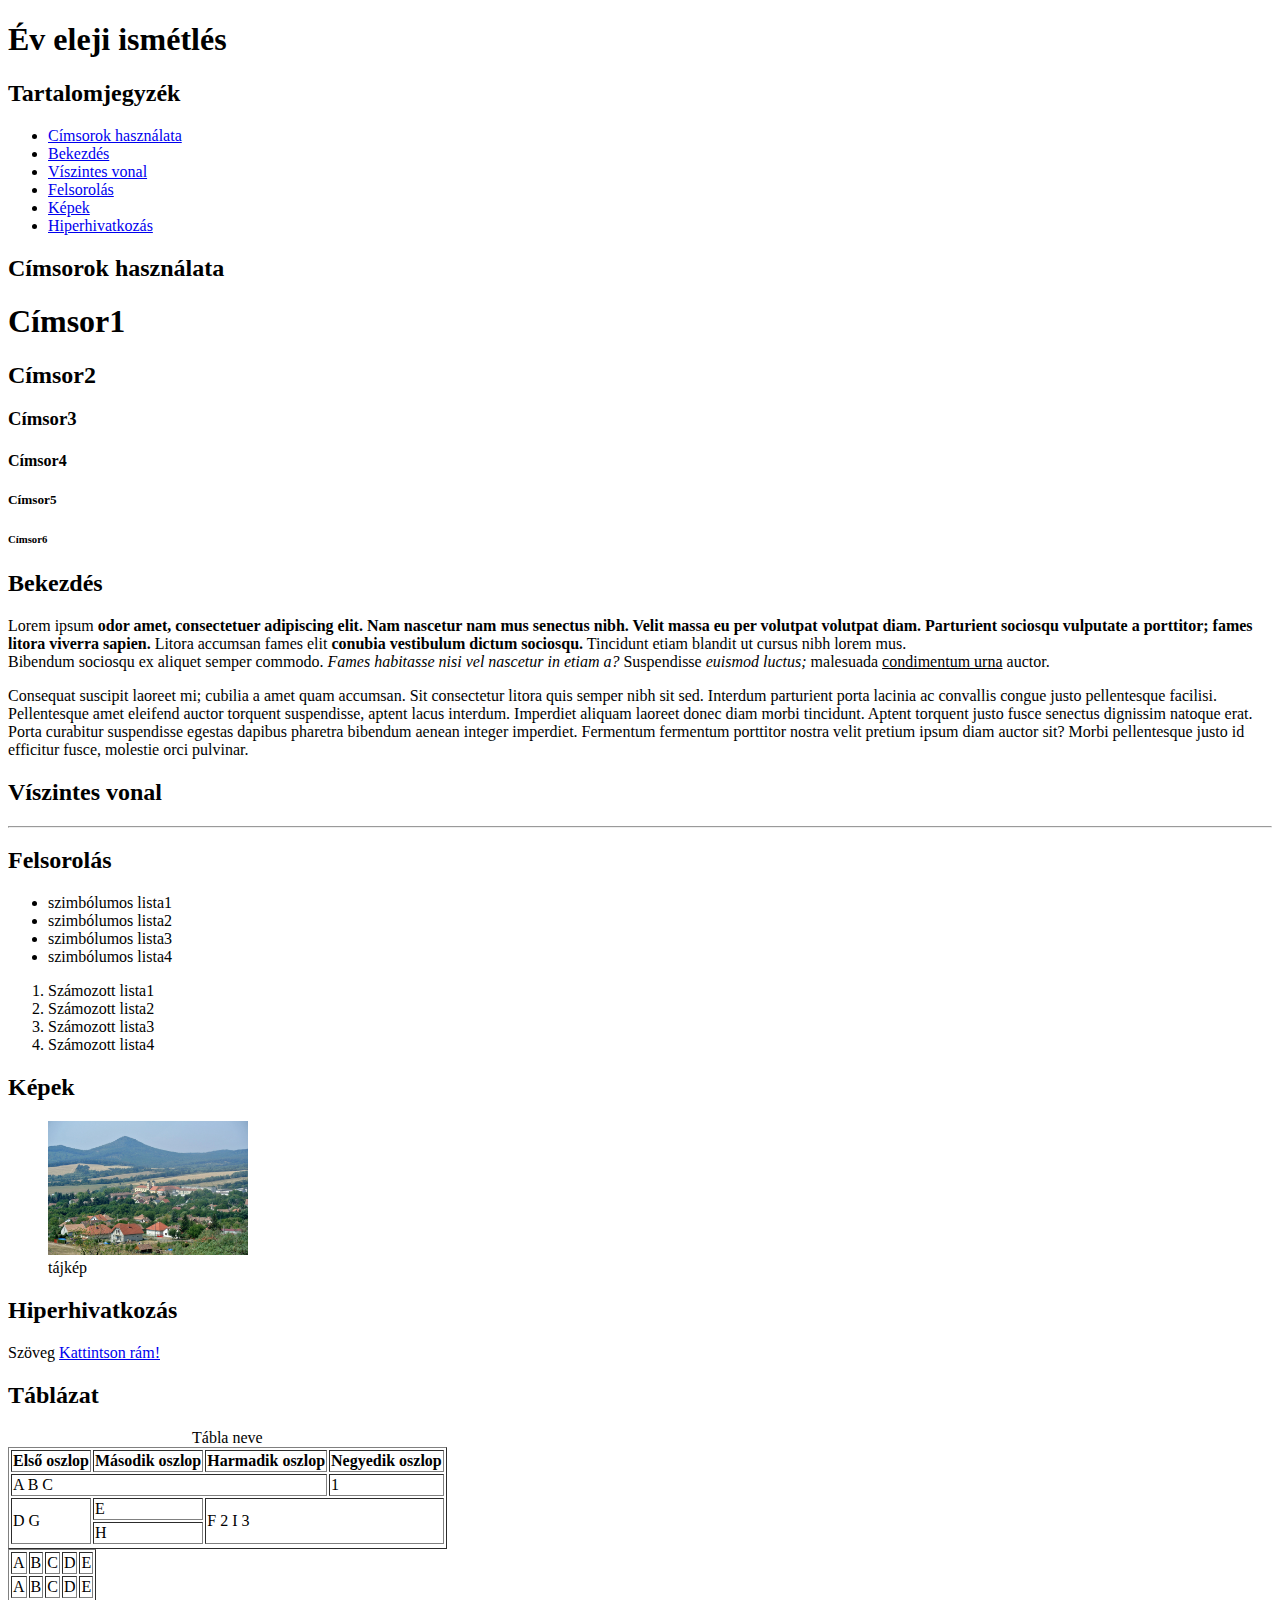
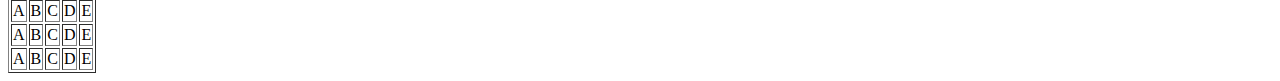
<file: html/index.html>
<!DOCTYPE html>
<html lang="hu">
	<head>
		<title>Ismétlés</title>
		<meta charset="utf-8"/>
	</head>
	<body>
		<h1>Év eleji ismétlés</h1>
		
		<h2>Tartalomjegyzék</h2>
		
		<ul>
			<li><a href="#cimsor">Címsorok használata</a></li>
			<li><a href="#bekezd">Bekezdés</a></li>
			<li><a href="#hr">Víszintes vonal</a></li>
			<li><a href="#fels">Felsorolás</a></li>
			<li><a href="#img">Képek</a></li>
			<li><a href="#hiperhiv">Hiperhivatkozás</a></li>
		</ul>
		
		<h2 id="cimsor">Címsorok használata</h2>
	
		<h1>Címsor1</h1>
		<h2>Címsor2</h2>
		<h3>Címsor3</h3>
		<h4>Címsor4</h4>
		<h5>Címsor5</h5>
		<h6>Címsor6</h6>
		
		<h2 id="bekezd">Bekezdés</h2>
		
		<p>Lorem ipsum <b>odor amet, consectetuer adipiscing elit. Nam nascetur nam mus senectus nibh. Velit massa eu per volutpat volutpat diam. Parturient sociosqu vulputate a porttitor; fames litora viverra sapien.</b> Litora accumsan fames elit <strong>conubia vestibulum dictum sociosqu.</strong> Tincidunt etiam blandit ut cursus nibh lorem mus. <br>Bibendum sociosqu ex aliquet semper commodo. <i>Fames habitasse nisi vel nascetur in etiam a?</i> Suspendisse <em>euismod luctus;</em> malesuada <u>condimentum urna</u> auctor.</p>
		
		<p>
		<span>Consequat suscipit laoreet mi;</span> cubilia a amet quam accumsan. Sit consectetur litora quis semper nibh sit sed. Interdum parturient porta lacinia ac convallis congue justo pellentesque facilisi. Pellentesque amet eleifend auctor torquent suspendisse, aptent lacus interdum. Imperdiet aliquam laoreet donec diam morbi tincidunt. Aptent torquent justo fusce senectus dignissim natoque erat. Porta curabitur suspendisse egestas dapibus pharetra bibendum aenean integer imperdiet. Fermentum fermentum porttitor nostra velit pretium ipsum diam auctor sit? Morbi pellentesque justo id efficitur fusce, molestie orci pulvinar.</p>
		
		<h2 id="hr">Víszintes vonal</h2>
		
		<hr/>
		
		
		<h2 id="fels">Felsorolás</h2>
		
		<ul>
			<li>szimbólumos lista1</li>
			<li>szimbólumos lista2</li>
			<li>szimbólumos lista3</li>
			<li>szimbólumos lista4</li>
	
		</ul>
		<ol>
			<li>Számozott lista1</li>
			<li>Számozott lista2</li>
			<li>Számozott lista3</li>
			<li>Számozott lista4</li>
		</ol>
		
		<h2 id="img">Képek</h2>
		
		<figure>
		<a href="kepek/taj1.png">
			<img src="kepek/taj1.png" alt="taj1.png" title="tájkép 1" width="200"/>
		</a>
		<figcaption>tájkép</figcaption>
		</figure>
		
		<h2 id="hiperhiv">Hiperhivatkozás</h2>
		
		<p>
		Szöveg
			<a href="kepek/taj1.png" target="_blank">Kattintson rám!</a>
		</p>
		
		<h2>Táblázat</h2>
		
		<table border="1">
		<caption>Tábla neve</caption>
		<thead>
			<tr>
				<th>Első oszlop</th>
				<th>Második oszlop</th>
				<th>Harmadik oszlop</th>
				<th>Negyedik oszlop</th>
			</tr>
		</thead>
		<tbody>
			<tr>
				<td colspan="3"> 
				A
				B
				C
				<td>
				1
				</td>
			</tr>
			<tr>
				<td rowspan="2">
				D G
				</td>
				<td>
				E
				</td>
				<td colspan="2" rowspan="2">
				F
				2
				I
				3
				</td>
			</tr>
			<tr>
				<td>
				H
				</td>
			</tr>
			<tr>
				
			</tr>
		</table>
		
		<table border="1">
			<tr>
				<td>A</td>
				<td>B</td>
				<td>C</td>
				<td>D</td>
				<td>E</td>
			</tr>
			<tr>
				<td>A</td>
				<td>B</td>
				<td>C</td>
				<td>D</td>
				<td>E</td>
			</tr>
			<tr>
				<td>A</td>
				<td>B</td>
				<td>C</td>
				<td>D</td>
				<td>E</td>
			</tr>
			<tr>
				<td>A</td>
				<td>B</td>
				<td>C</td>
				<td>D</td>
				<td>E</td>
			</tr>
			<tr>
				<td>A</td>
				<td>B</td>
				<td>C</td>
				<td>D</td>
				<td>E</td>
			</tr>
		<tbody>
		</table>
	</body>
</html>
</file>
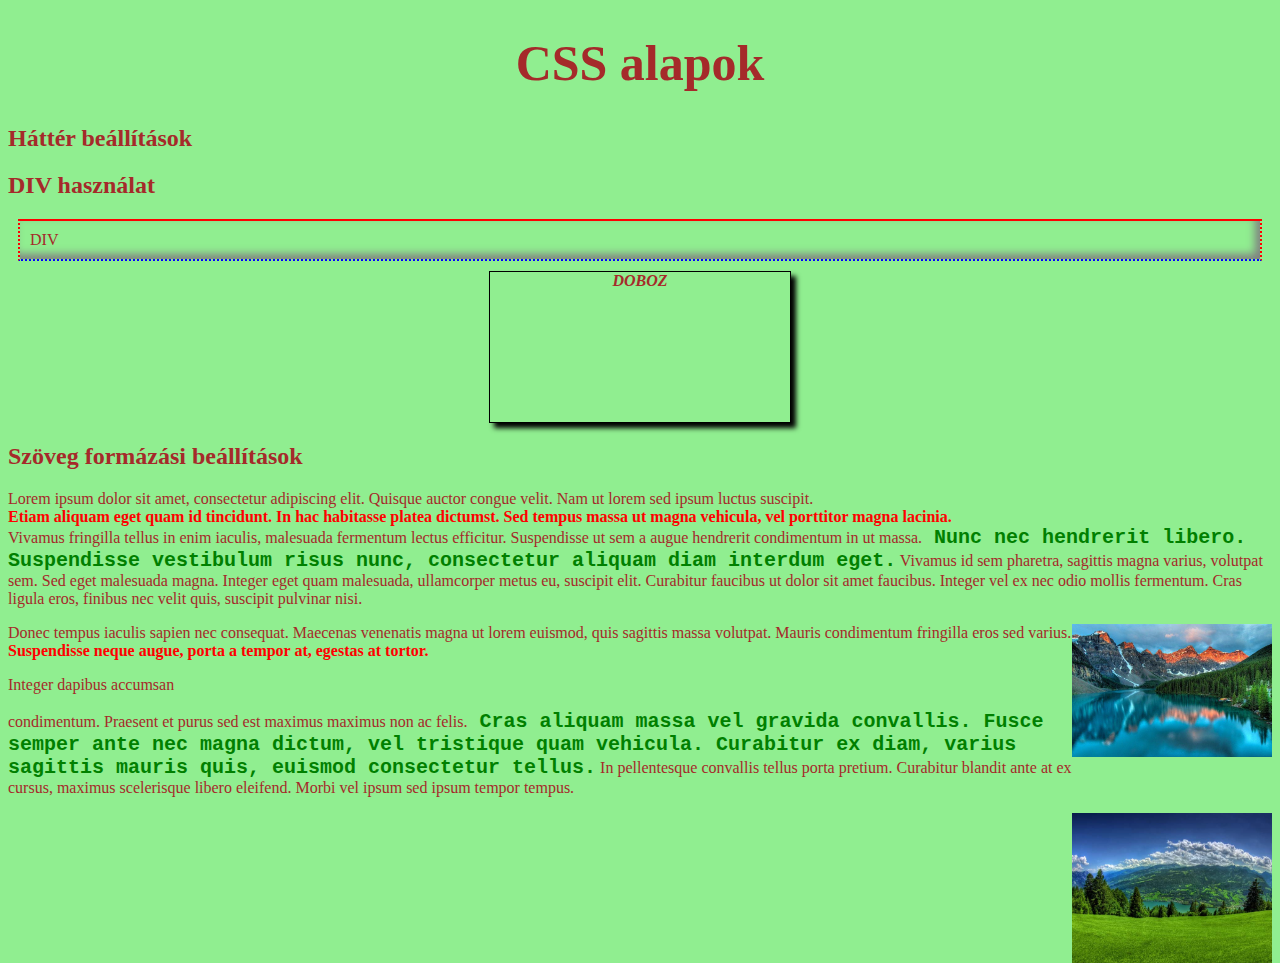
<file: css/alapok/index.html>
<!DOCTYPE html>
<html lang="hu">
	<head>
		<meta charset="utf-8">
		<title>CSS alapok</title>
		<link rel="stylesheet" href="style.css"/>
	</head>
	<body>
		<h1>CSS alapok</h1>
		<h2>Háttér beállítások</h2>
		<h2>DIV használat</h2>
		<div id="div">
		DIV
		</div>
		<div id="doboz">
			DOBOZ
		</div>
		<h2>Szöveg formázási beállítások</h2>
		<p>
		<div>Lorem ipsum dolor sit amet, consectetur adipiscing elit. Quisque auctor congue velit. Nam ut lorem sed ipsum luctus suscipit.<span class="alma"> Etiam aliquam eget quam id tincidunt. In hac habitasse platea dictumst. Sed tempus massa ut magna vehicula, vel porttitor magna lacinia.</span> Vivamus fringilla tellus in enim iaculis, malesuada fermentum lectus efficitur. Suspendisse ut sem a augue hendrerit condimentum in ut massa.<span class="korte"> Nunc nec hendrerit libero. Suspendisse vestibulum risus nunc, consectetur aliquam diam interdum eget.</span> Vivamus id sem pharetra, sagittis magna varius, volutpat sem. Sed eget malesuada magna. Integer eget quam malesuada, ullamcorper metus eu, suscipit elit. Curabitur faucibus ut dolor sit amet faucibus. Integer vel ex nec odio mollis fermentum. Cras ligula eros, finibus nec velit quis, suscipit pulvinar nisi.</div>
		</p>
		<img src="kepek/tajkep1.jpg">
		<div>
			<p>Donec tempus iaculis sapien nec consequat. Maecenas venenatis magna ut lorem euismod, quis sagittis massa volutpat. Mauris condimentum fringilla eros sed varius.<span class="alma"> Suspendisse neque augue, porta a tempor at, egestas at tortor.<p class="belso"> Integer dapibus accumsan</p> condimentum.</span> Praesent et purus sed est maximus maximus non ac felis.<span class="korte"> Cras aliquam massa vel gravida convallis. Fusce semper ante nec magna dictum, vel tristique quam vehicula. Curabitur ex diam, varius sagittis mauris quis, euismod consectetur tellus.</span> In pellentesque convallis tellus porta pretium. Curabitur blandit ante at ex cursus, maximus scelerisque libero eleifend. Morbi vel ipsum sed ipsum tempor tempus.</p>
			<img src="kepek/tajkep2.jpg">
		</div>
	</body>
</html>
</file>
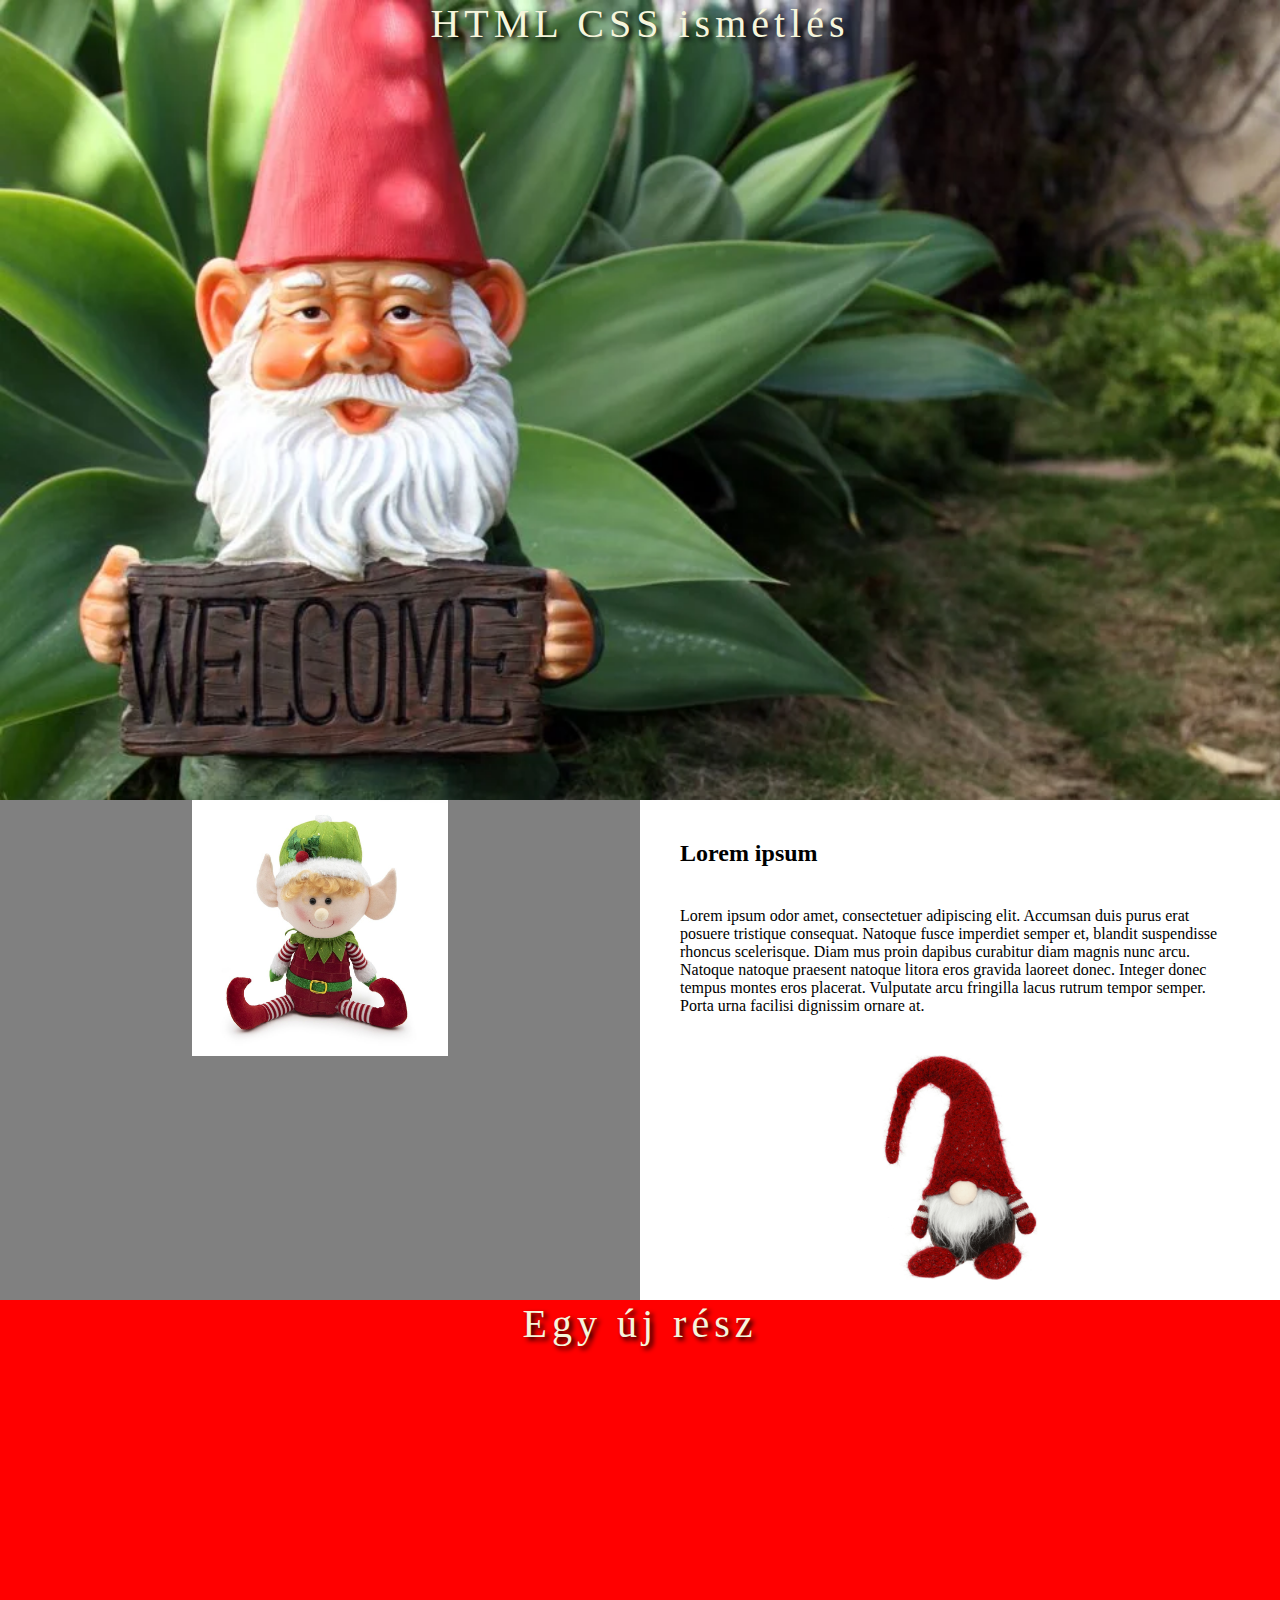
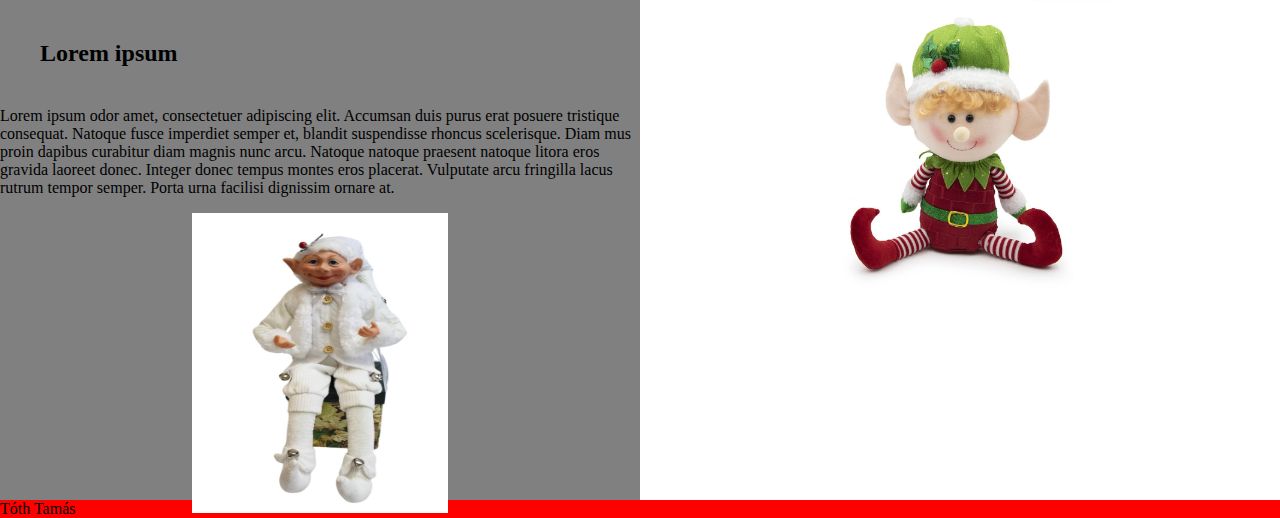
<file: css/css gyakorlás/1/enyem/index.html>
<!DOCTYPE html>
<html lang="hu">
	<head>
		<title>Css gyakorlás</title>
		<meta charset="UTF-8">
		<link rel="stylesheet" href="style.css"> 
	</head>
	<body>
		<div>
			<div class="header">
				<p>HTML CSS ismétlés</p>
			</div>
			<div>
				<div class="mano1">
					<img src="kepek\kicsi_mano1.jpg" alt="egy kis manó">
				</div>
				<div class="mano2">
					<h2>Lorem ipsum</h2>
					<p>Lorem ipsum odor amet, consectetuer adipiscing elit. Accumsan duis purus erat posuere tristique consequat. Natoque fusce imperdiet semper et, blandit suspendisse rhoncus scelerisque. Diam mus proin dapibus curabitur diam magnis nunc arcu. Natoque natoque praesent natoque litora eros gravida laoreet donec. Integer donec tempus montes eros placerat. Vulputate arcu fringilla lacus rutrum tempor semper. Porta urna facilisi dignissim ornare at.
					</p>
					<img src="kepek\kicsi_mano2.jpg" alt="egy másik kis manó">
				</div>
			</div>
		</div>
		<div class="header">
				<p>Egy új rész</p>
			</div>
			<div>
				<div class="mano2">
					<img src="kepek\kicsi_mano1.jpg" alt="egy kis manó">
				</div>
				<div class="mano1">
					<h2>Lorem ipsum</h2>
					<p>Lorem ipsum odor amet, consectetuer adipiscing elit. Accumsan duis purus erat posuere tristique consequat. Natoque fusce imperdiet semper et, blandit suspendisse rhoncus scelerisque. Diam mus proin dapibus curabitur diam magnis nunc arcu. Natoque natoque praesent natoque litora eros gravida laoreet donec. Integer donec tempus montes eros placerat. Vulputate arcu fringilla lacus rutrum tempor semper. Porta urna facilisi dignissim ornare at.
					</p>
					<img src="kepek\mano3.jpg" alt="egy HARMADIK kis manó" id="mano3">
				</div>
				
		<footer> 
			Tóth Tamás
		</footer>
           
	</body>
</html>
</file>
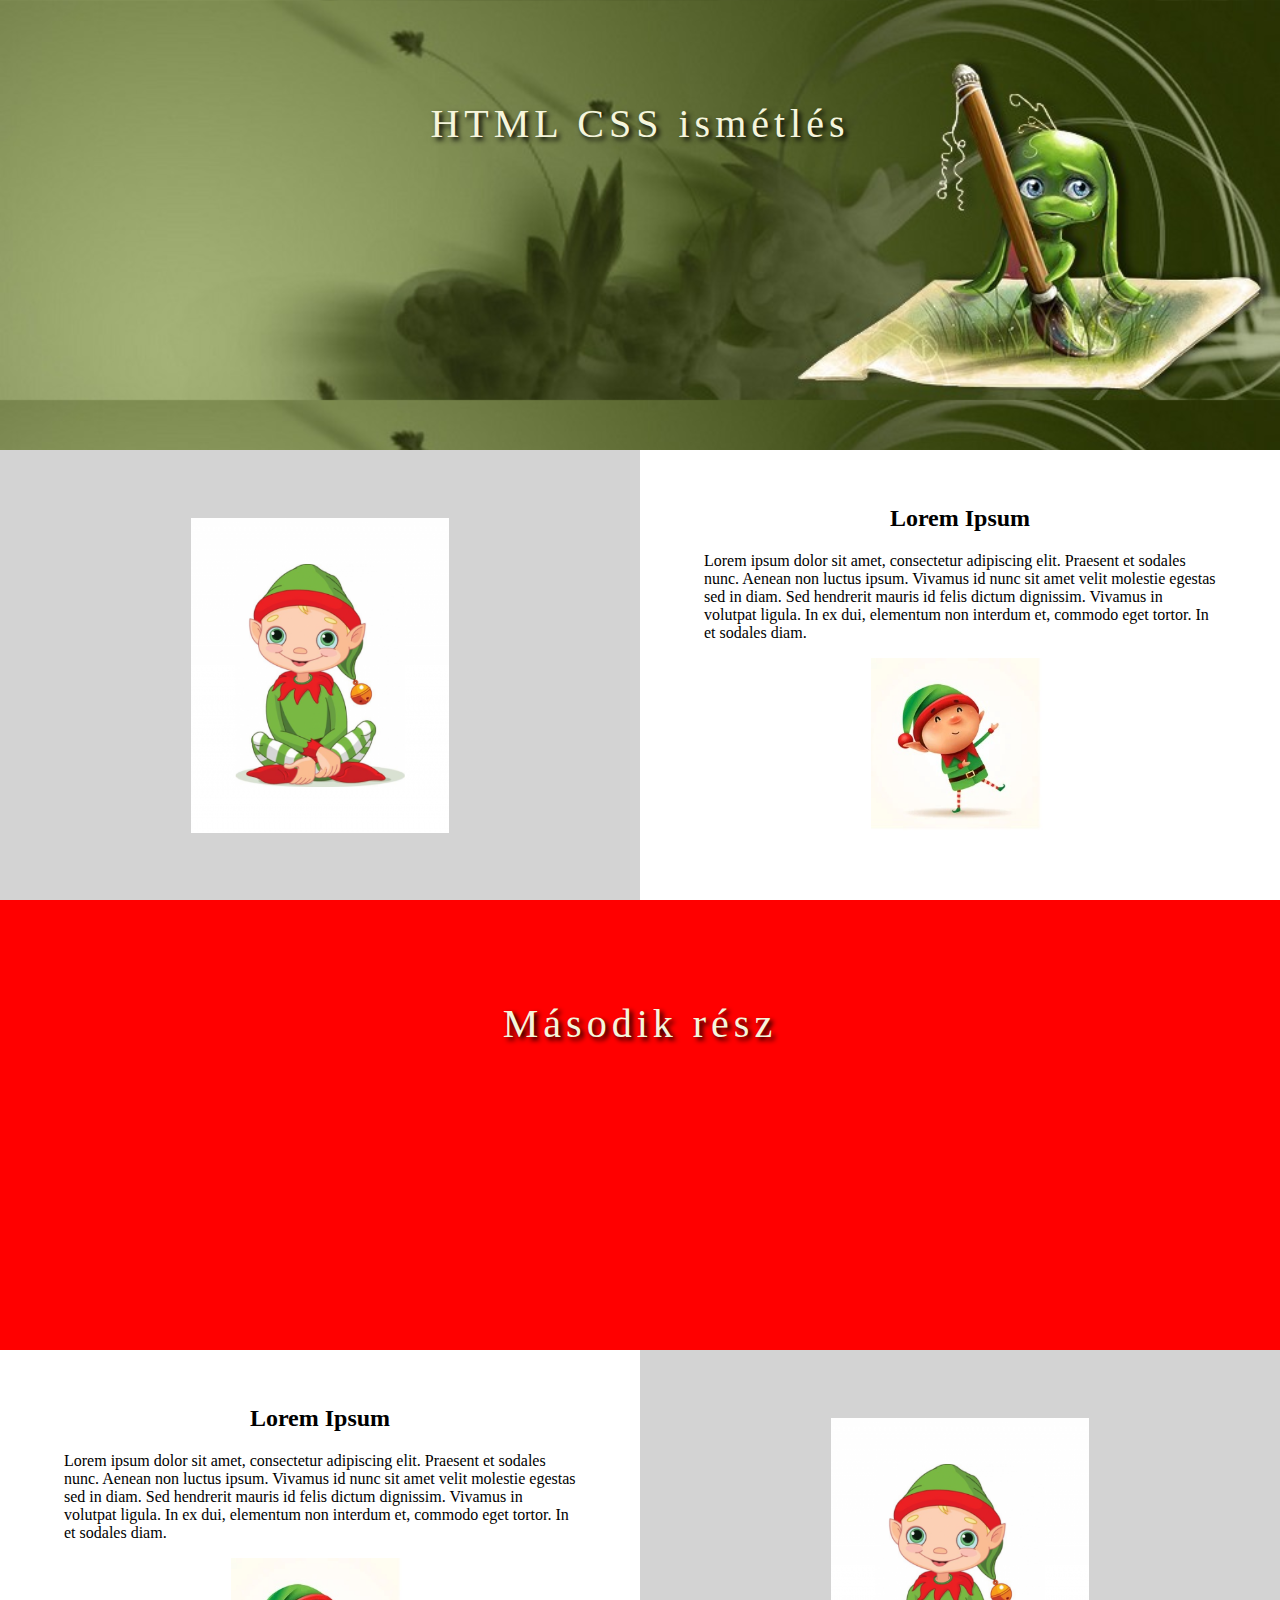
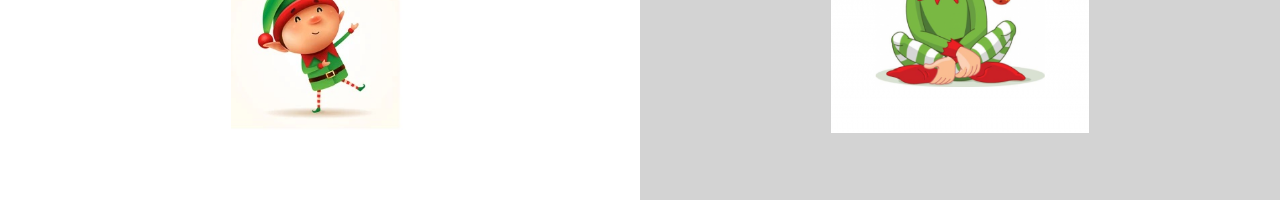
<file: css/css gyakorlás/1/kozosrol/index.html>
<!DOCTYPE html>
<html lang="hu">
    <head>
        <meta charset="UTF-8">
		<link rel="stylesheet" href="style.css">
		<title>Css gyakorlás</title>
	</head>
	<body>
		<div>
			<div class="header hatter1">
				<p>HTML CSS ismétlés</p>
			</div>
			<div class="masodik_blokk">
				<div class="feher-hatteres bal">
					<img src="kepek/mano.png" alt="mano" title="mano">
				</div>
				<div class="szoveg-kep jobb">
					<div class="szoveg-kep-belso">
						<h2>Lorem Ipsum</h2>
						<p>Lorem ipsum dolor sit amet, consectetur adipiscing elit. Praesent et sodales nunc. Aenean non luctus ipsum. Vivamus id nunc sit amet velit molestie egestas sed in diam. Sed hendrerit mauris id felis dictum dignissim. Vivamus in volutpat ligula. In ex dui, elementum non interdum et, commodo eget tortor. In et sodales diam.
						</p>
						<img src="kepek/mano2.jpg">
					</div>
				</div>				
			</div>
		</div>
		
		<div>
			<div class="header hatter2">
				<p>Második rész</p>
			</div>
			<div class="masodik_blokk">
				<div class="feher-hatteres jobb">
					<img src="kepek/mano.png" alt="mano" title="mano">
				</div>
				<div class="szoveg-kep bal">
					<div class="szoveg-kep-belso">
						<h2>Lorem Ipsum</h2>
						<p>Lorem ipsum dolor sit amet, consectetur adipiscing elit. Praesent et sodales nunc. Aenean non luctus ipsum. Vivamus id nunc sit amet velit molestie egestas sed in diam. Sed hendrerit mauris id felis dictum dignissim. Vivamus in volutpat ligula. In ex dui, elementum non interdum et, commodo eget tortor. In et sodales diam.
						</p>
						<img src="kepek/mano2.jpg">
					</div>
				</div>				
			</div>
		</div>
		

		
		
	</body>
</html>
</file>
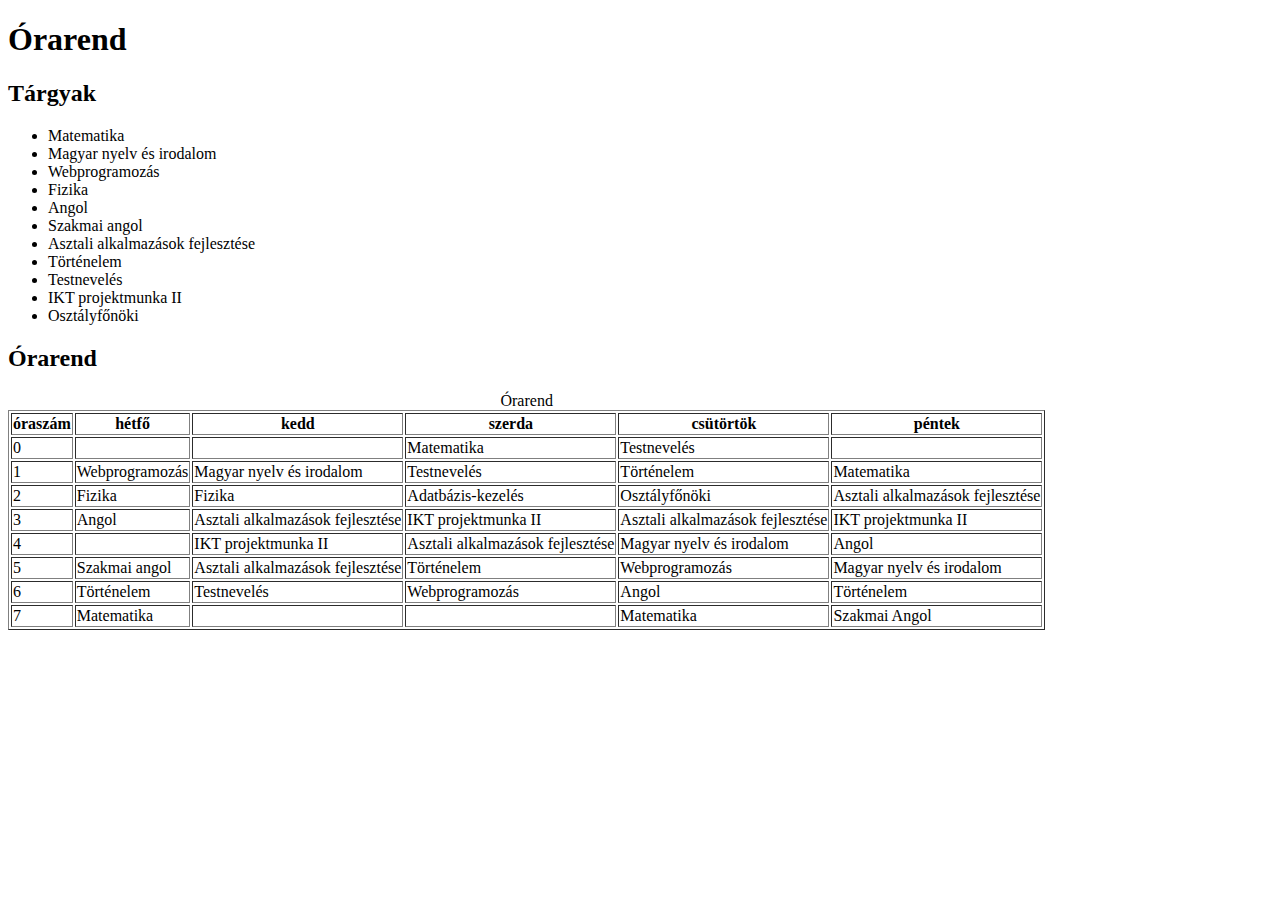
<file: html/orarend.html>
<!DOCTYPE html>
<html lang="hu">
	<head>
		<title>Ismétlés</title>
		<meta charset="utf-8"/>
	</head>
	<body>
	<h1>Órarend</h1>
	
	<h2>Tárgyak</h2>
	<ul>
		<li>Matematika</li>
		<li>Magyar nyelv és irodalom</li>
		<li>Webprogramozás</li>
		<li>Fizika</li>
		<li>Angol</li>
		<li>Szakmai angol</li>
		<li>Asztali alkalmazások fejlesztése</li>
		<li>Történelem</li>
		<li>Testnevelés</li>
		<li>IKT projektmunka II</li>
		<li>Osztályfőnöki</li>
	</ul>
	
	<h2>Órarend</h2>
	<table border="1">
	<caption>Órarend</caption>
	<thead>
	<tr>
		<th>óraszám</th>
		<th>hétfő</th>
		<th>kedd</th>
		<th>szerda</th>
		<th>csütörtök</th>
		<th>péntek</th>
	</tr>
	</thead>
	<tbody>
	<tr>
		<td>0</td>
		<td></td>
		<td></td>
		<td>Matematika</td>
		<td>Testnevelés</td>
		<td></td>
	</tr>
	<tr>
		<td>1</td>
		<td>Webprogramozás</td>
		<td>Magyar nyelv és irodalom</td>
		<td>Testnevelés</td>
		<td>Történelem</td>
		<td>Matematika</td>
	</tr>
	<tr>
		<td>2</td>
		<td>Fizika</td>
		<td>Fizika</td>
		<td>Adatbázis-kezelés</td>
		<td>Osztályfőnöki</td>
		<td>Asztali alkalmazások fejlesztése</td>
	</tr>
	<tr>
		<td>3</td>
		<td>Angol</td>
		<td>Asztali alkalmazások fejlesztése</td>
		<td>IKT projektmunka II</td>
		<td>Asztali alkalmazások fejlesztése</td>
		<td>IKT projektmunka II</td>
	</tr>
	<tr>
		<td>4</td>
		<td></td>
		<td>IKT projektmunka II</td>
		<td>Asztali alkalmazások fejlesztése</td>
		<td>Magyar nyelv és irodalom</td>
		<td>Angol</td>
	</tr>
	<tr>
		<td>5</td>
		<td>Szakmai angol</td>
		<td>Asztali alkalmazások fejlesztése</td>
		<td>Történelem</td>
		<td>Webprogramozás</td>
		<td>Magyar nyelv és irodalom</td>
	</tr>
	<tr>
		<td>6</td>
		<td>Történelem</td>
		<td>Testnevelés</td>
		<td>Webprogramozás</td>
		<td>Angol</td>
		<td>Történelem</td>
	</tr>
	<tr>
		<td>7</td>
		<td>Matematika</td>
		<td></td>
		<td></td>
		<td>Matematika</td>
		<td>Szakmai Angol</td>
	</tr>
	</tbody>
	</table>
	</body>
</html>
</file>
<file: css/alapok/style.css>
body{
	background-color: lightgreen;
	color: brown;
}

h1{
	text-align: center;
	font-size: 50px;
	font-family: cursive;
}

#div{
	/*border: 1px solid black;*/
	border-width:2px;
	border-style:dotted;
	border-top-style:solid;
	border-color:red;
	border-bottom-color:blue;
	
	padding: 10px;
	/*padding: 5px 10px;*/
	/*padding: 10px 15px 5px;*/
	/*padding: 10px 9px 8px 7px;*/
	
	margin: 10px;
	
	box-shadow: inset -5px -5px 8px gray;
}

#doboz {
	width: 300px;
	height: 150px;
	border: 1px solid black;
	box-shadow: 5px 5px 5px black;
	margin: 0px 0px 0px 10px;
	font-style: italic;
	font-weight: bold;
	text-align: center;
	margin: auto;
}

.alma{
	color:red;
	/* font-weight:bold; */
}

.korte{
	color:green;
	/* font-weight:bold; */
	
}

img	{
	width:200px;
	float: right;
}

.alma, .korte{
	font-weight:bold;
}

div .korte{
	font-size:20px;
}

div>.korte {
	font-family:courier;
	/* display: block; */
}

div>.alma {
	display:block;
}

.belso {
	display:inherit;
}

/* display: inline, block, inherit, none, initial, inline-block*/














/*
color, opacity, background*, border*, 
box-shadow, box-sizing, margin*, padding*, overflow, display, float, z-index, rel,
width*, height*, top, bottom, left, right, position, line-height, text-align, verticalalign, textjustify, texttransform, font, font-family, font-size, font-style, textdecoration, list-style*, cursor, letter-spacing, viewport, white-space), és ezek segítségével képes elvégezni a megfelelő formázási műveleteket (a *-gal jelölt elemek 
több jellemzőt tartalmaznak, pl. margin-left, margin-right
*/
</file>
<file: css/css gyakorlás/1/enyem/style.css>
body {
	background-color: red;
	margin: 0px;
}

.header {
	background-image: url("kepek/kerti_torpe_header.jpg");
	height: 800px;
	background-size: contain;
	background-size: cover;
	background-attachment: fixed;
}

.header2 {
	background-image: url("kepek/mano_header_2.jpg");
	height: 800px;
	background-size: contain;
	background-size: cover;
	background-attachment: fixed;
}

.header p {
	margin: 0px;
	text-align: center;
	font-size: 40px;
	color: beige;
	text-shadow: 3px 3px 5px black;
	letter-spacing: 5px;
}

.mano1 {
	background-color: grey; 
	width: 50%;
	height: 500px;
	display: inline-block;
	float: left;
}

.mano1 img {
	width: 40%;
	margin: auto;
	display: block;
}

.mano2 {
	background-color: white; 
	width: 50%;
	display: inline-block;
	float: right;
	height: 500px;
}

.mano2 img {
	width: 300px;
	margin: auto;
	display: block;
}

.mano2 p, h2 {
	margin: 40px;
}

#mano3 {
	height: 60%;
	margin: auto;
	display: block;
}

/* szinek: */

/* color rgb(0,0,0); */
/* 1 Byte = 8 bit 00000000 */
/* R: 8 bit G: 8 bit B: 8 bit */

/* hexidecimalis: 0,1,2,3,4,5,6,7,8,9,A,B,C,D,E,F */
</file>
<file: css/css gyakorlás/1/kozosrol/style.css>
body{
	background-color:red;
	margin: 0px;
}

.header{
	height:450px;
	/* background-repeat:no-repeat; */ /*(no-)repeat - (nem) ismétli a képet*/
	background-size: contain; /*szélességét*/
	/* background-size: cover; */ /*maggasságát*/
	background-attachment: fixed;
}

.hatter1{
	background-image: url("kepek/fejlec.jpg");	
}
.hatter2{
	background-image: url("kepek/fejlec2.jpg");
}

.header p{
	margin: 0px;
	text-align:center;
	font-size: 40px;
	color: beige;
	text-shadow: 3px 3px 5px black;
	letter-spacing: 5px;
	padding-top: 100px;
}


.masodik_blokk{
	height:450px;
}


.feher-hatteres{
	background-color:lightgray;
	width: 50%;
	height: 100%;
	text-align: center;
}
.szoveg-kep{
	background-color:white;
	width: 50%;
	height: 100%;
	
}

.feher-hatteres img{
	/*width: 30%;	*/
	height: 70%;
	position: relative;
	top: 15%; 
}

.szoveg-kep-belso{
	/* .szoveg-kep-belso */
	width: 80%;
	height: 80%;
	margin: auto;
	position:relative;
	top: 10%;
	padding: 10px;
	text-align: center;
}

.szoveg-kep-belso img{
	height: 50%;
}

.szoveg-kep-belso p{
	text-align: left;
}

h2{
	margin-top:0;
}

.bal{
	float: left;
}

.jobb{
	float: right;
}
</file>
